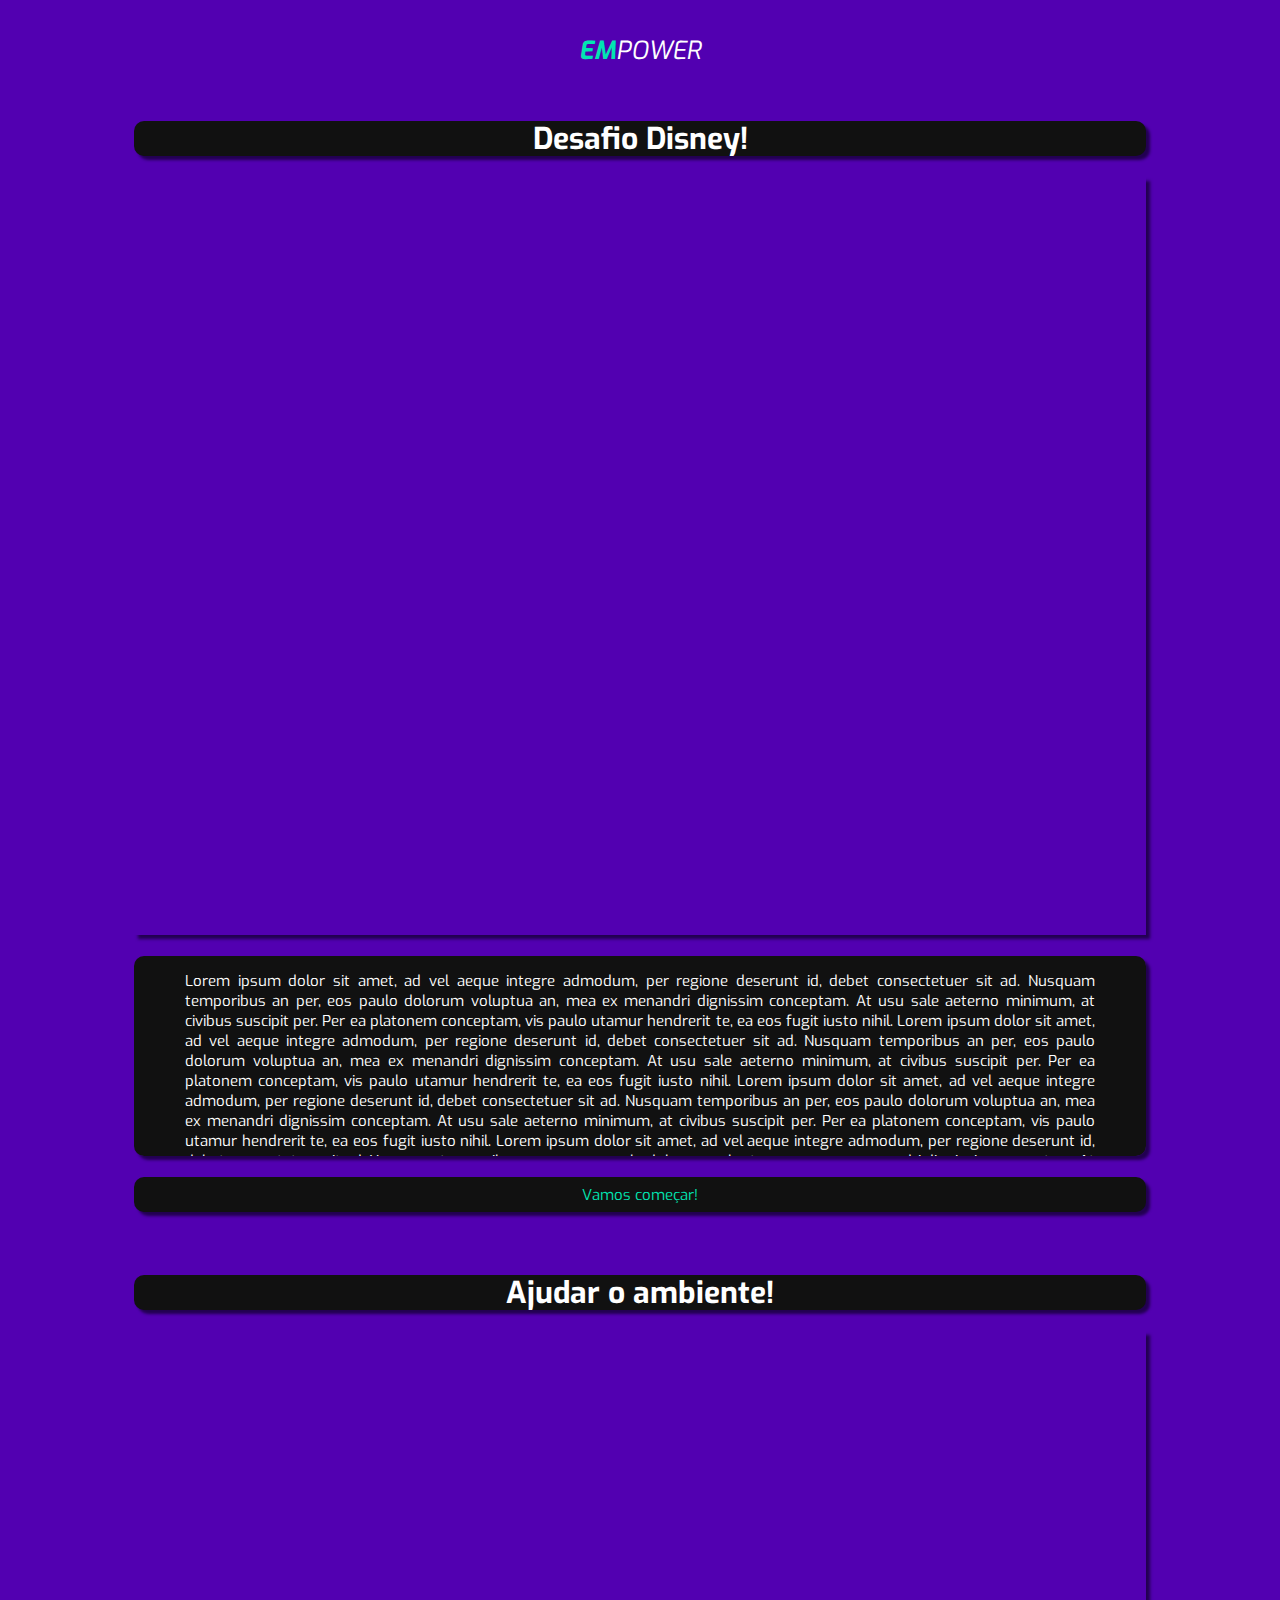
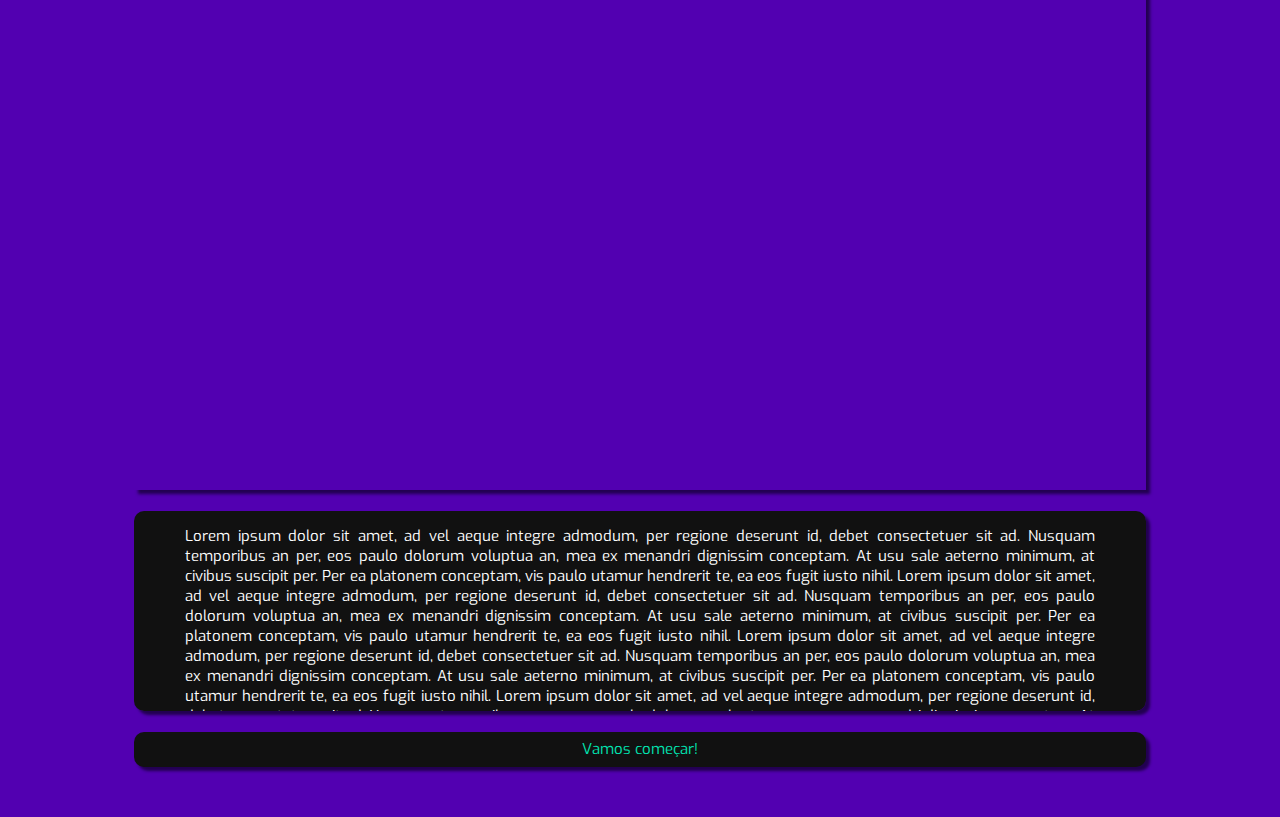
<file: index.html>
<!DOCTYPE html>
<html lang="pt-br">
	<head>
		<meta charset="UTF-8">
		<meta name="viewport" content="width=device-width, initial-scale=1.0">
		<link rel="stylesheet" type="text/css" href="componentes.css" media="screen">
		<link href="https://fonts.googleapis.com/css?family=Exo&display=swap" rel="stylesheet">
		<title>Desafios</title>
	</head>
	<body class="fundoRoxo">
		<header class="cabecalho">
			<!-- <svg xmlns="http://www.w3.org/2000/svg" width="34" height="34" viewBox="0 0 24 24" class="voltar">
			<path d="M0 0h24v24H0z" fill="none"/>
			<path d="M20 11H7.83l5.59-5.59L12 4l-8 8 8 8 1.41-1.41L7.83 13H20v-2z" fill="white"/></svg> -->
			<i id="tituloEN">EM</i>
			<i id="tituloPOWER">POWER</i>
		</header>
		<div class="centrealizar">
			<br>
			<div class="divTitulo">
				<h1>Desafio Disney!</h1>
			</div>
			<br>
			<div class="midia">  
				<iframe class="video" width="640" height="480" src="https://www.youtube.com/embed/OmzP6_tOiC4" frameborder="0" allow="accelerometer; autoplay; encrypted-media; gyroscope; picture-in-picture" allowfullscreen></iframe>
			</div>
			<br>
			<div class="divLongo">
				<p class="texto">
					Lorem ipsum dolor sit amet, ad vel aeque integre admodum, per regione deserunt id, debet consectetuer sit ad. Nusquam temporibus an per, eos paulo dolorum voluptua an, mea ex menandri dignissim conceptam. At usu sale aeterno minimum, at civibus suscipit per. Per ea platonem conceptam, vis paulo utamur hendrerit te, ea eos fugit iusto nihil.
					Lorem ipsum dolor sit amet, ad vel aeque integre admodum, per regione deserunt id, debet consectetuer sit ad. Nusquam temporibus an per, eos paulo dolorum voluptua an, mea ex menandri dignissim conceptam. At usu sale aeterno minimum, at civibus suscipit per. Per ea platonem conceptam, vis paulo utamur hendrerit te, ea eos fugit iusto nihil.
					Lorem ipsum dolor sit amet, ad vel aeque integre admodum, per regione deserunt id, debet consectetuer sit ad. Nusquam temporibus an per, eos paulo dolorum voluptua an, mea ex menandri dignissim conceptam. At usu sale aeterno minimum, at civibus suscipit per. Per ea platonem conceptam, vis paulo utamur hendrerit te, ea eos fugit iusto nihil.
					Lorem ipsum dolor sit amet, ad vel aeque integre admodum, per regione deserunt id, debet consectetuer sit ad. Nusquam temporibus an per, eos paulo dolorum voluptua an, mea ex menandri dignissim conceptam. At usu sale aeterno minimum, at civibus suscipit per. Per ea platonem conceptam, vis paulo utamur hendrerit te, ea eos fugit iusto nihil.
					Lorem ipsum dolor sit amet, ad vel aeque integre admodum, per regione deserunt id, debet consectetuer sit ad. Nusquam temporibus an per, eos paulo dolorum voluptua an, mea ex menandri dignissim conceptam. At usu sale aeterno minimum, at civibus suscipit per. Per ea platonem conceptam, vis paulo utamur hendrerit te, ea eos fugit iusto nihil.
					Lorem ipsum dolor sit amet, ad vel aeque integre admodum, per regione deserunt id, debet consectetuer sit ad. Nusquam temporibus an per, eos paulo dolorum voluptua an, mea ex menandri dignissim conceptam. At usu sale aeterno minimum, at civibus suscipit per. Per ea platonem conceptam, vis paulo utamur hendrerit te, ea eos fugit iusto nihil.
					Lorem ipsum dolor sit amet, ad vel aeque integre admodum, per regione deserunt id, debet consectetuer sit ad. Nusquam temporibus an per, eos paulo dolorum voluptua an, mea ex menandri dignissim conceptam. At usu sale aeterno minimum, at civibus suscipit per. Per ea platonem conceptam, vis paulo utamur hendrerit te, ea eos fugit iusto nihil.
					Lorem ipsum dolor sit amet, ad vel aeque integre admodum, per regione deserunt id, debet consectetuer sit ad. Nusquam temporibus an per, eos paulo dolorum voluptua an, mea ex menandri dignissim conceptam. At usu sale aeterno minimum, at civibus suscipit per. Per ea platonem conceptam, vis paulo utamur hendrerit te, ea eos fugit iusto nihil.
					Lorem ipsum dolor sit amet, ad vel aeque integre admodum, per regione deserunt id, debet consectetuer sit ad. Nusquam temporibus an per, eos paulo dolorum voluptua an, mea ex menandri dignissim conceptam. At usu sale aeterno minimum, at civibus suscipit per. Per ea platonem conceptam, vis paulo utamur hendrerit te, ea eos fugit iusto nihil.
				</p>
			</div>
			<br>
			<button class="botao" onclick="javascript:escolherDesafio('Desafio Disney!')">Vamos começar!</button>
		</div>
		<br>
		<br>
		<div class="centrealizar">
			<br>
			<div class="divTitulo">
				<h1>Ajudar o ambiente!</h1>
			</div>
			<br>
			<div class="midia">    
				<iframe class="video" width="640" height="480" src="https://www.youtube.com/embed/OmzP6_tOiC4" frameborder="0" allow="accelerometer; autoplay; encrypted-media; gyroscope; picture-in-picture" allowfullscreen></iframe>
			</div>
			<br>
			<div class="divLongo">
				<p class="texto">
					Lorem ipsum dolor sit amet, ad vel aeque integre admodum, per regione deserunt id, debet consectetuer sit ad. Nusquam temporibus an per, eos paulo dolorum voluptua an, mea ex menandri dignissim conceptam. At usu sale aeterno minimum, at civibus suscipit per. Per ea platonem conceptam, vis paulo utamur hendrerit te, ea eos fugit iusto nihil.
					Lorem ipsum dolor sit amet, ad vel aeque integre admodum, per regione deserunt id, debet consectetuer sit ad. Nusquam temporibus an per, eos paulo dolorum voluptua an, mea ex menandri dignissim conceptam. At usu sale aeterno minimum, at civibus suscipit per. Per ea platonem conceptam, vis paulo utamur hendrerit te, ea eos fugit iusto nihil.
					Lorem ipsum dolor sit amet, ad vel aeque integre admodum, per regione deserunt id, debet consectetuer sit ad. Nusquam temporibus an per, eos paulo dolorum voluptua an, mea ex menandri dignissim conceptam. At usu sale aeterno minimum, at civibus suscipit per. Per ea platonem conceptam, vis paulo utamur hendrerit te, ea eos fugit iusto nihil.
					Lorem ipsum dolor sit amet, ad vel aeque integre admodum, per regione deserunt id, debet consectetuer sit ad. Nusquam temporibus an per, eos paulo dolorum voluptua an, mea ex menandri dignissim conceptam. At usu sale aeterno minimum, at civibus suscipit per. Per ea platonem conceptam, vis paulo utamur hendrerit te, ea eos fugit iusto nihil.
				</p>
			</div>
			<br>
			<button class="botao" onclick="javafunction:escolherDesafio('Ajudar o ambiente!')">Vamos começar!</button>
		</div>
	</body>
	<script>
		function escolherDesafio(desafio){
			const url = "formulario.html" + "?desafio=" + desafio;
			window.open(url,"_self");
		}
	</script>
	<script>
		if ("serviceWorker" in navigator) {
			window.addEventListener("load", function () {
			navigator.serviceWorker
				.register("offline.js")
				.then(reg => {
				console.log("Service worker registered! 😎", reg);
				})
				.catch(err => {
				console.log("😥 Service worker registration failed: ", err);
				});
			});
		}
	</script>
</html>
</file>
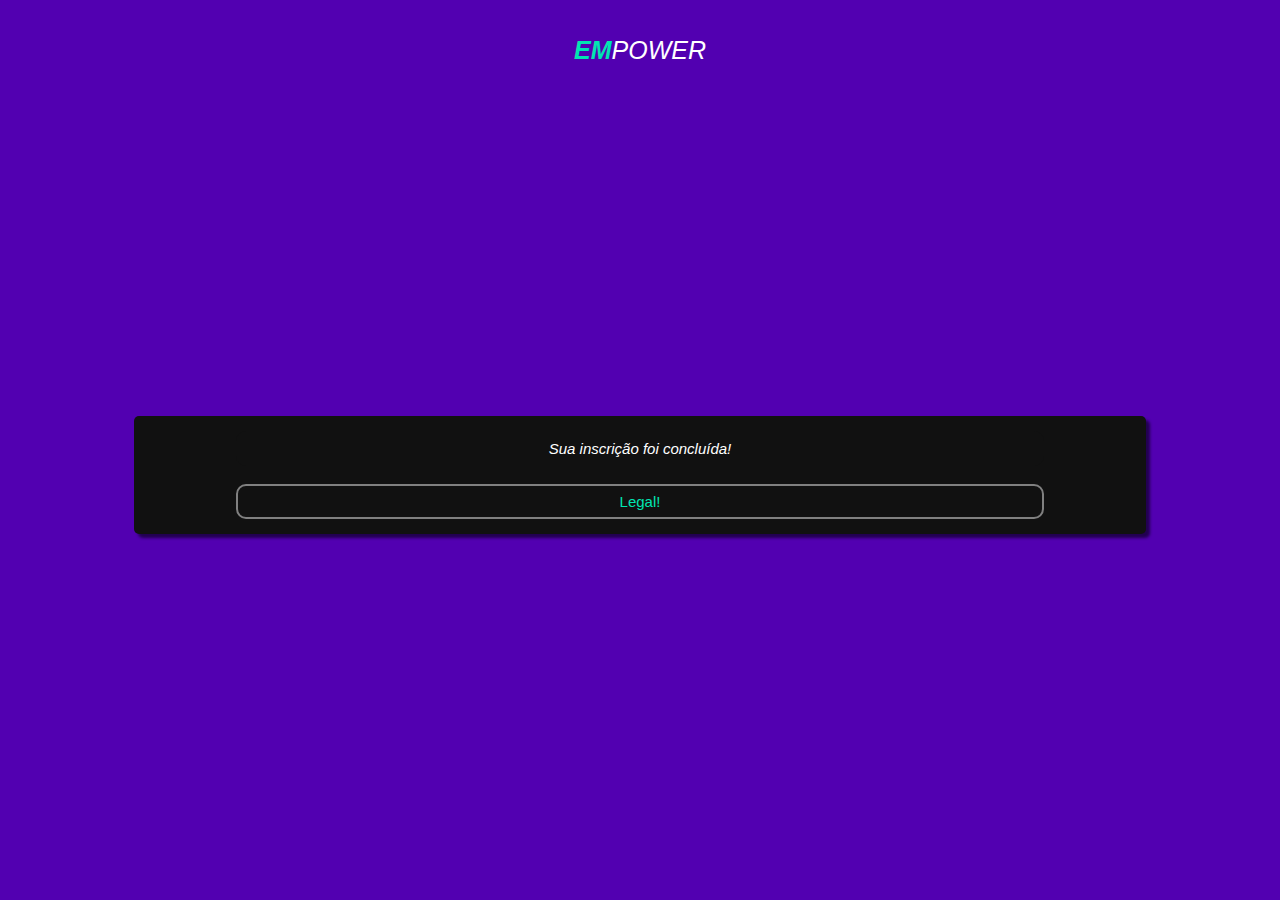
<file: confirmacao.html>
<!DOCTYPE html>
<html lang="pt-br">
<head>
    <link rel="stylesheet" href="componentes.css">
    <meta charset="UTF-8">
    <meta name="viewport" content="width=device-width, initial-scale=1.0">
    <meta http-equiv="X-UA-Compatible" content="ie=edge">
    <title>Confirmação de inscrição</title>
</head>
<body>
    <header class="cabecalho">
            <i id="tituloEN">EM</i>
            <i id="tituloPOWER">POWER</i>
        </header>
    <div class="centrealizarVertical">
    <div class="aviso">
        <div class="divTitulo" style="box-shadow: none">
            <i>Sua inscrição foi concluída!</i>
        </div><br>
        <button class="semSombra" style="border: 2px grey solid" onclick="voltar()">Legal!</button>
    </div>
    </div>
    
</body>
<script type="text/javascript">
    function voltar(){
        window.open("index.html","_self")}
</script>
</html>
</file>
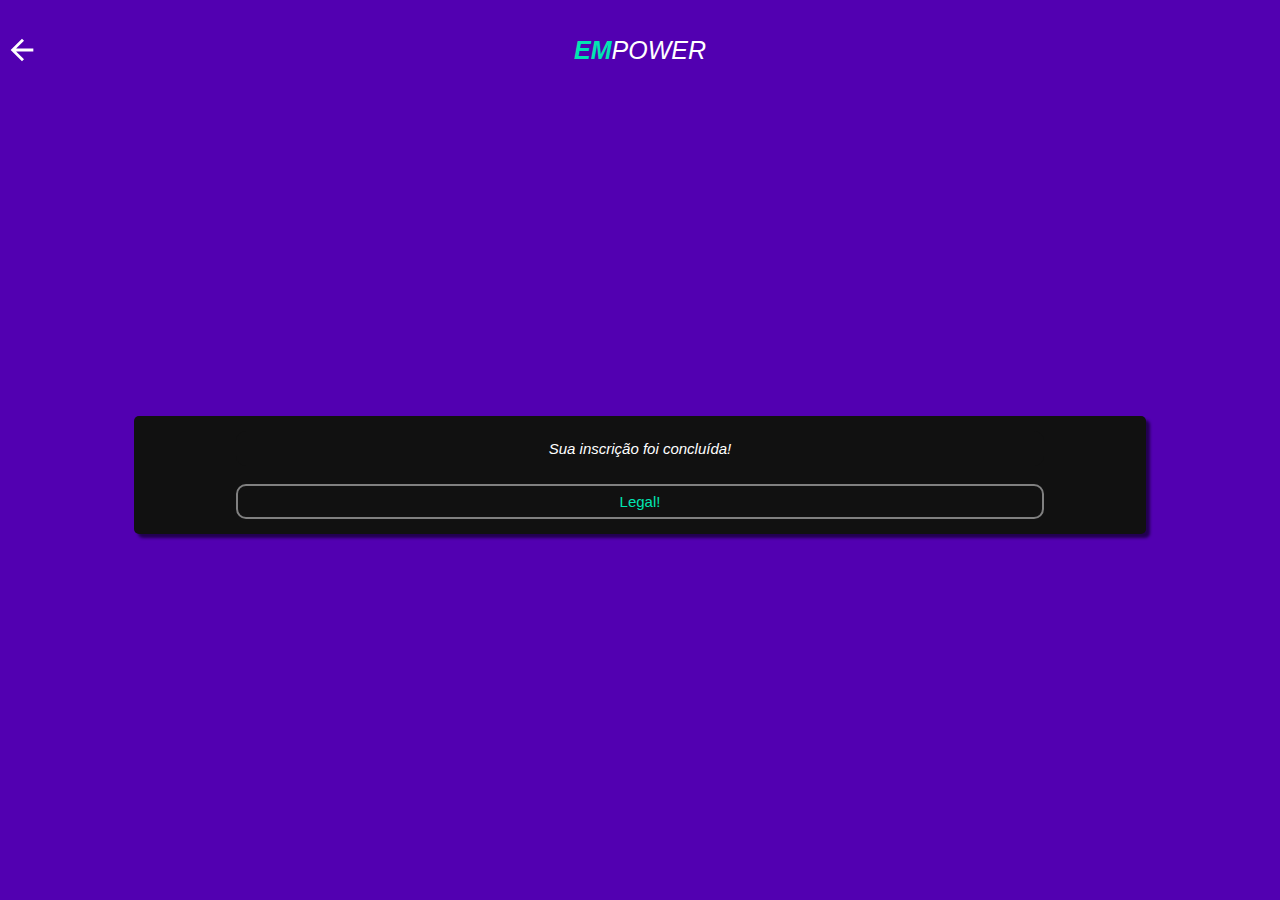
<file: confirmação.html>
<!DOCTYPE html>
<html lang="pt-br">
<head>
    <link rel="stylesheet" href="componentes.css">
    <meta charset="UTF-8">
    <meta name="viewport" content="width=device-width, initial-scale=1.0">
    <meta http-equiv="X-UA-Compatible" content="ie=edge">
    <title>Confirmação de inscrição</title>
</head>
<body>
    <header class="cabecalho">
            <svg xmlns="http://www.w3.org/2000/svg" width="34" height="34" viewBox="0 0 24 24" class="voltar">
            <path d="M0 0h24v24H0z" fill="none"/>
            <path d="M20 11H7.83l5.59-5.59L12 4l-8 8 8 8 1.41-1.41L7.83 13H20v-2z" fill="white"/></svg>
            <i id="tituloEN">EM</i>
            <i id="tituloPOWER">POWER</i>
        </header>
    <div class="centrealizarVertical">
    <div class="aviso">
        <div class="divTitulo" style="box-shadow: none">
            <i>Sua inscrição foi concluída!</i>
        </div><br>
        <button class="semSombra" style="border: 2px grey solid" onclick="voltar()">Legal!</button>
    </div>
    </div>
    
</body>
<script type="text/javascript">
    function voltar(){
        window.open("index.html","_self")}
</script>
</html>
</file>
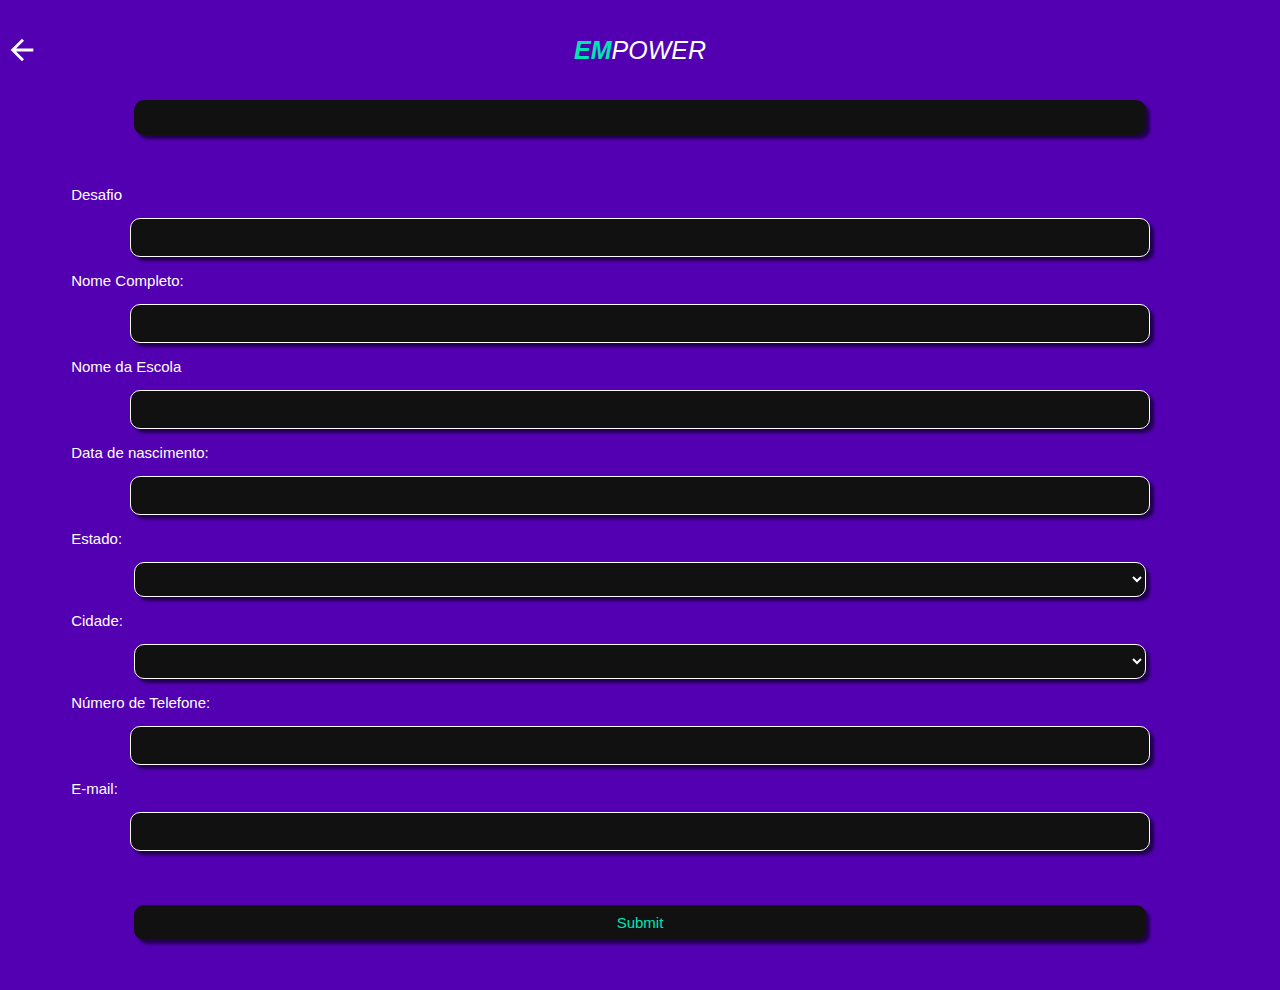
<file: formulario.html>
<!DOCTYPE html>
<html lang="pt-br">
  <head>
    <link
      rel="stylesheet"
      type="text/css"
      href="componentes.css"
      media="screen"
    />
    <meta charset="UTF-8" />
    <meta name="viewport" content="width=device-width, initial-scale=1.0" />
    <meta http-equiv="X-UA-Compatible" content="ie=edge" />
    <title>Inscrição</title>
    <script
      src="https://unpkg.com/vanilla-masker@1.1.1/build/vanilla-masker.min.js"
      data-autoinit="true"
    ></script>
    <script src="cidades.js"></script>
  </head>
  <body>
    <header class="cabecalho">
      <svg
        xmlns="http://www.w3.org/2000/svg"
        onclick="javascript:voltar()"
        width="34"
        height="34"
        viewBox="0 0 24 24"
        class="voltar"
      >
        <path d="M0 0h24v24H0z" fill="none" />
        <path
          d="M20 11H7.83l5.59-5.59L12 4l-8 8 8 8 1.41-1.41L7.83 13H20v-2z"
          fill="white"
        />
      </svg>
      <i id="tituloEN">EM</i>
      <i id="tituloPOWER">POWER</i>
    </header>
    <div class="centrealizar">
      <div class="divTitulo">
        <h1 id="tituloDesafio"></h1>
      </div>
      <form class="centrealizar" id="myForm" onsubmit="javascript:enviar()">
        <br /><br />
        <p class="texto">Desafio</p>
        <input
          type="text"
          name="entry.1075876958"
          id="desafio"
          readonly="true"
          required
        />
        <p class="texto">Nome Completo:</p>
        <input id="nome" name="entry.1530501406" type="text" required />
        <p class="texto">Nome da Escola</p>
        <input id="escola" name="entry.2061797496" type="text" required />
        <p class="texto">Data de nascimento:</p>
        <input type="tel" id="nascimento" name="entry.83259554" required />

        <p class="texto">Estado:</p>
        <select id="estado" onchange="atualziarCidades()" name="entry.1500141418" required>
          <option selected disabled></option>
          <option value="MG">Minas Gerais</option>
          <option value="SP">São Paulo</option>
        </select>
        <p class="texto">Cidade:</p>
        <select id="cidade" name="entry.606213823" required>
          <option></option>
        </select>
        <p class="texto">Número de Telefone:</p>
        <input
          type="tel"
          id="telefone"
          name="entry.799252884"
          maxlength="15"
          required
        />
        <p class="texto">E-mail:</p>
        <input
          type="email"
          id="email"
          name="entry.1992091842"
          required
        />
        <br /><br /><br />
        <input type="submit" />
      </form>
    </div>
  </body>
  <script>
    window.onload = function() {
      var nome = document.location.search; // Pega o valor de search da url
      nome = nome.replace("?desafio=", ""); // Retira o "?desafio=" do valor de search
      const desafio = decodeURIComponent(nome); // Decodifica o valor
      document.getElementById("tituloDesafio").innerHTML = desafio;
      document.getElementById("desafio").value = desafio;
      VMasker(document.getElementById("telefone")).maskPattern(
        "(99) 99999-9999"
      );
      VMasker(document.getElementById("nascimento")).maskPattern("99/99/9999");
    };

    function atualziarCidades() {
      let cidades;
      const estado = document.getElementById("estado");
      const elCidade = document.getElementById("cidade");
      if (estado.value === "MG") {
        cidades = cidadesMG;
      } else {
        cidades = cidadesSP;
      }
      elCidade.innerHTML = "";
      cidades.forEach(c => {
        var option = document.createElement("option");
        option.text = c;
        option.value = c;
        elCidade.add(option);
      });
    }

    async function enviar() {
      const emailRegex = /^[a-zA-Z0-9.!#$%&’*+/=?^_`{|}~-]+@[a-zA-Z0-9-]+(?:\.[a-zA-Z0-9-]+)*$/;
      event.preventDefault();
      const url =
        "https://docs.google.com/forms/d/e/1FAIpQLSd_6dwknGdOU496pBnpstNvZOjK-WvJJb3vPcxRNzGDudnl7Q/formResponse";
      const myForm = document.getElementById("myForm");
      myForm.childNodes.forEach(i => {
        if (i.id === "telefone" && i.value.length !== 15) {
          throw alert("Número de celular inválido");
        } else if (i.id === "email" && !emailRegex.test(i.value)) {
          throw alert("email inválido");
        } else if (i.required && !Boolean(i.value)) {
          throw alert("Você precisa preencher todos os campos");
        }
      });
      const formData = new FormData(myForm);
      fetch(url, {method: "POST", body: formData, mode: "no-cors"})
      .catch(function (error){
          console.log(error);
          alert("Oops, algo deu errado ao submeter o desafio...")
          break
      })
      window.open("confirmacao.html", "_self")
    }
    function voltar() {
      window.open("index.html", "_self");
    }
  </script>
</html>
</file>
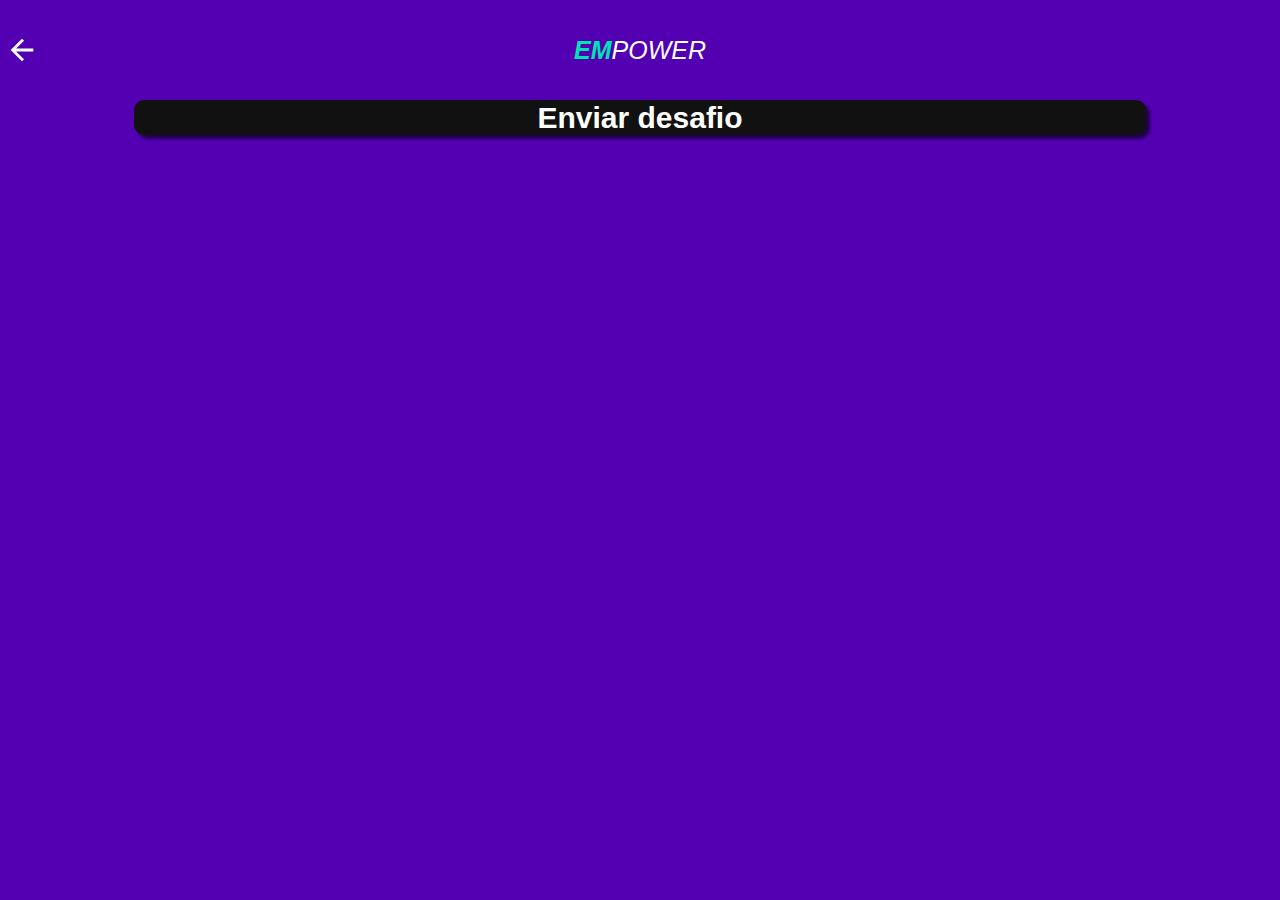
<file: submeter-desafios.html>
<!DOCTYPE html>
<html lang="pt-br">
	<head>
		<meta charset="UTF-8">
		<meta name="viewport" content="width=device-width, initial-scale=1.0">
		<link rel="stylesheet" type="text/css" href="componentes.css" media="screen">
		<link href="https://fonts.googleapis.com/css?family=Exo&display=swap" rel="stylesheet">
		<title>Enviar desafio</title>
	</head>
	<body class="fundoRoxo">
		<header class="cabecalho">
			<svg xmlns="http://www.w3.org/2000/svg" onclick="javascript:voltar()" width="34" height="34" viewBox="0 0 24 24" class="voltar">
			<path d="M0 0h24v24H0z" fill="none"/>
			<path d="M20 11H7.83l5.59-5.59L12 4l-8 8 8 8 1.41-1.41L7.83 13H20v-2z" fill="white"/></svg>
			<i id="tituloEN">EM</i>
			<i id="tituloPOWER">POWER</i>
		</header>
		<div class="centrealizar">
			<div class="divTitulo">
				<h1>Enviar desafio</h1>
			</div>
			<br><br>
			<iframe
      id="JotFormIFrame-92514750662660"
      title="form"
      onload="window.parent.scrollTo(0,0)"
      allowtransparency="true"
      allowfullscreen="true"
      allow="geolocation; microphone; camera"
      src="https://form.jotformz.com/92514750662660"
      frameborder="0"
      style="
      min-width: 100%;
      height:539px;
      border:none;"
      scrolling="no"
    >
    </iframe>
    <script type="text/javascript">
      var ifr = document.getElementById("JotFormIFrame-92514750662660");
      if(window.location.href && window.location.href.indexOf("?") > -1) {
        var get = window.location.href.substr(window.location.href.indexOf("?") + 1);
        if(ifr && get.length > 0) {
          var src = ifr.src;
          src = src.indexOf("?") > -1 ? src + "&" + get : src  + "?" + get;
          ifr.src = src;
        }
      }
      window.handleIFrameMessage = function(e) {
        if (typeof e.data === 'object') { return; }
        var args = e.data.split(":");
        if (args.length > 2) { iframe = document.getElementById("JotFormIFrame-" + args[(args.length - 1)]); } else { iframe = document.getElementById("JotFormIFrame"); }
        if (!iframe) { return; }
        switch (args[0]) {
          case "scrollIntoView":
            iframe.scrollIntoView();
            break;
          case "setHeight":
            iframe.style.height = args[1] + "px";
            break;
          case "collapseErrorPage":
            if (iframe.clientHeight > window.innerHeight) {
              iframe.style.height = window.innerHeight + "px";
            }
            break;
          case "reloadPage":
            window.location.reload();
            break;
          case "loadScript":
            var src = args[1];
            if (args.length > 3) {
                src = args[1] + ':' + args[2];
            }
            var script = document.createElement('script');
            script.src = src;
            script.type = 'text/javascript';
            document.body.appendChild(script);
            break;
          case "exitFullscreen":
            if      (window.document.exitFullscreen)        window.document.exitFullscreen();
            else if (window.document.mozCancelFullScreen)   window.document.mozCancelFullScreen();
            else if (window.document.mozCancelFullscreen)   window.document.mozCancelFullScreen();
            else if (window.document.webkitExitFullscreen)  window.document.webkitExitFullscreen();
            else if (window.document.msExitFullscreen)      window.document.msExitFullscreen();
            break;
        }
        var isJotForm = (e.origin.indexOf("jotform") > -1) ? true : false;
        if(isJotForm && "contentWindow" in iframe && "postMessage" in iframe.contentWindow) {
          var urls = {"docurl":encodeURIComponent(document.URL),"referrer":encodeURIComponent(document.referrer)};
          iframe.contentWindow.postMessage(JSON.stringify({"type":"urls","value":urls}), "*");
        }
      };
      if (window.addEventListener) {
        window.addEventListener("message", handleIFrameMessage, false);
      } else if (window.attachEvent) {
        window.attachEvent("onmessage", handleIFrameMessage);
      }
      </script>
		</div>
  </body>
  <script>
    function voltar(){
      window.open("index.html","_self")
    }
  </script>
</html>
</file>
<file: componentes.css>
body {
  /*  Cor de background*/
  background: #5200b1;
  margin-bottom: 50px;
}
@import url("https://fonts.googleapis.com/css?family=Exo&display=swap");
* {
  font-family: "Exo", sans-serif;
}
/* Titulo da pagina */
#tituloEN {
  color: #01e5b2;
  font-weight: bold;
}
#tituloPOWER {
  color: white;
}
/*HTML Header (NOVO)
<header class="cabecalho">
    <svg xmlns="http://www.w3.org/2000/svg" width="34" height="34" viewBox="0 0 24 24" class="voltar">
    <path d="M0 0h24v24H0z" fill="none"/>
    <path d="M20 11H7.83l5.59-5.59L12 4l-8 8 8 8 1.41-1.41L7.83 13H20v-2z" fill="white"/></svg>
    <i id="tituloEN">EM</i>
    <i id="tituloPOWER">POWER</i>
</header>
*/

.cabecalho {
  /* Estilo do elemento header*/
  display: flex;
  align-items: center;
  justify-content: center;
  margin-top: 25px;
  margin-bottom: 25px;
  height: 50px;
  font-size: 25px;
  /*font-family: sans-serif;*/
}
.voltar {
  /* Botao de voltar */
  position: absolute;
  left: 5px;
}
.centrealizar {
  /* Div para centrealizar e colocar em coluna */
  display: flex;
  flex-flow: wrap column;
  align-items: center;
  width: 100%;
}
/* Elementos gerais */
button,
input,
.divLongo,
.divTitulo,
select,
textarea {
  font-size: 15px;
  /*font-family: sans-serif;*/
  background: #111111;
  width: 80%;
  border-radius: 10px;
  height: 35px;
  box-shadow: 4px 4px 3px #220051;
  color: white;
}
.divTitulo {
  /* Div para titulos */
  display: flex;
  justify-content: center;
  align-items: center;
  color: white;
}
button,
input[type="button"],
input[type="submit"],
input[type="reset"] {
  /* Botões */
  border: 0px;
  display: flex;
  justify-content: center;
  align-items: center;
  color: #01e5b2;
}
.botao:hover {
  /* Hover do botão */
  cursor: pointer;
}
textarea:focus,
input:focus,
select:focus,
button,
iframe {
  /* Tirar borda azul */
  outline: 0;
}
.texto {
  /* Textos em geral */
  color: white;
  text-align: justify;
  font-size: 15px;
  margin-left: 5%;
  margin-right: 5%;
  /*font-family: sans-serif;*/
}
input[type="text"],
input[type="tel"],
input[type="number"],
input[type="email"],
select {
  /* Caixa de texto*/
  overflow-y: scroll;
  border: 1px solid white;
  color: white;
  padding-inline-start: 4px;
}
.midia {
  /* Imagens e Videos */
  width: 80%;
  /*height: 400px;*/
  position: relative;
  /*padding-top: 56.25%;*/
  padding-top: 60%;
  box-shadow: 4px 4px 3px #220051;
}
.video {
  position: absolute;
  top: 0px;
  left: 1px;
  width: 100%;
  height: 100%;
}
.divLongo {
  overflow-y: auto;
  height: 200px;
  font-size: 12px;
  color: white;
  /*CAIXA DESALINHADA:*/
  /*padding-left: 2%;
    padding-right: 2%;*/
}
p,
label {
  align-self: flex-start;
}

textarea {
  height: 200px;
}
.centrealizarVertical {
  display: flex;
  align-content: center;
  justify-content: center;
}
.aviso {
  display: flex;
  flex-flow: column wrap;
  align-items: center;
  margin-top: 25%;
  width: 80%;
  background: #111111;
  border-radius: 5px;
  padding: 15px 0px;
  box-shadow: 4px 4px 3px #220051;
}
.semSombra {
  box-shadow: none;
}
</file>
